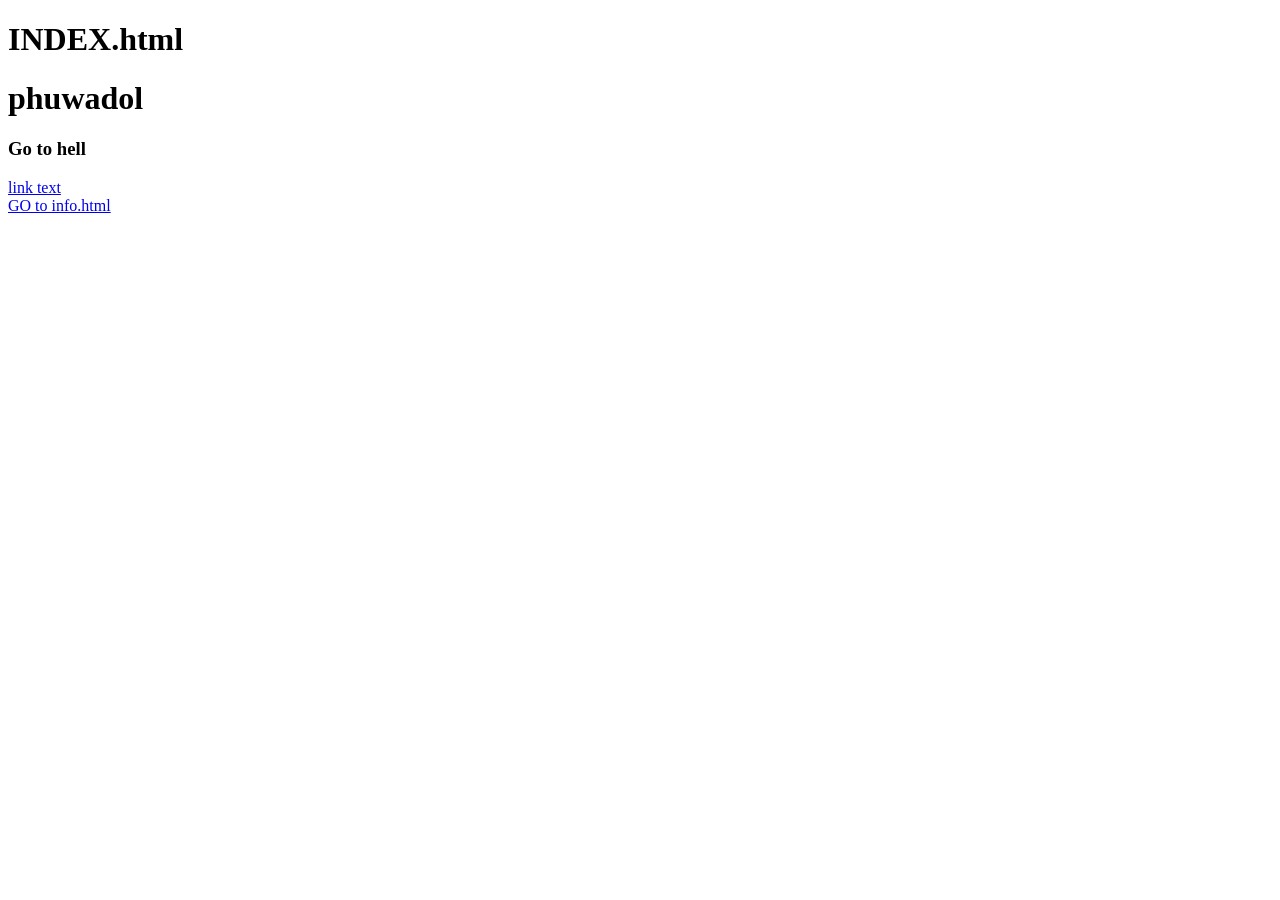
<file: index.html>
<!DOCTYPE html>
<html lang="en">
<head>
    <meta charset="UTF-8">
    <meta name="viewport" content="width=device-width, initial-scale=1.0">
    <title>TON</title>
</head>
<body>
    <h1>INDEX.html</h1>
    <h1>phuwadol</h1>
    <h3>Go to hell</h3>
    <a href="https://www.w3schools.com/html/html_links.asp">link text</a><br>
    <a href="info.html">GO to info.html</a>
</body>
</html>
</file>
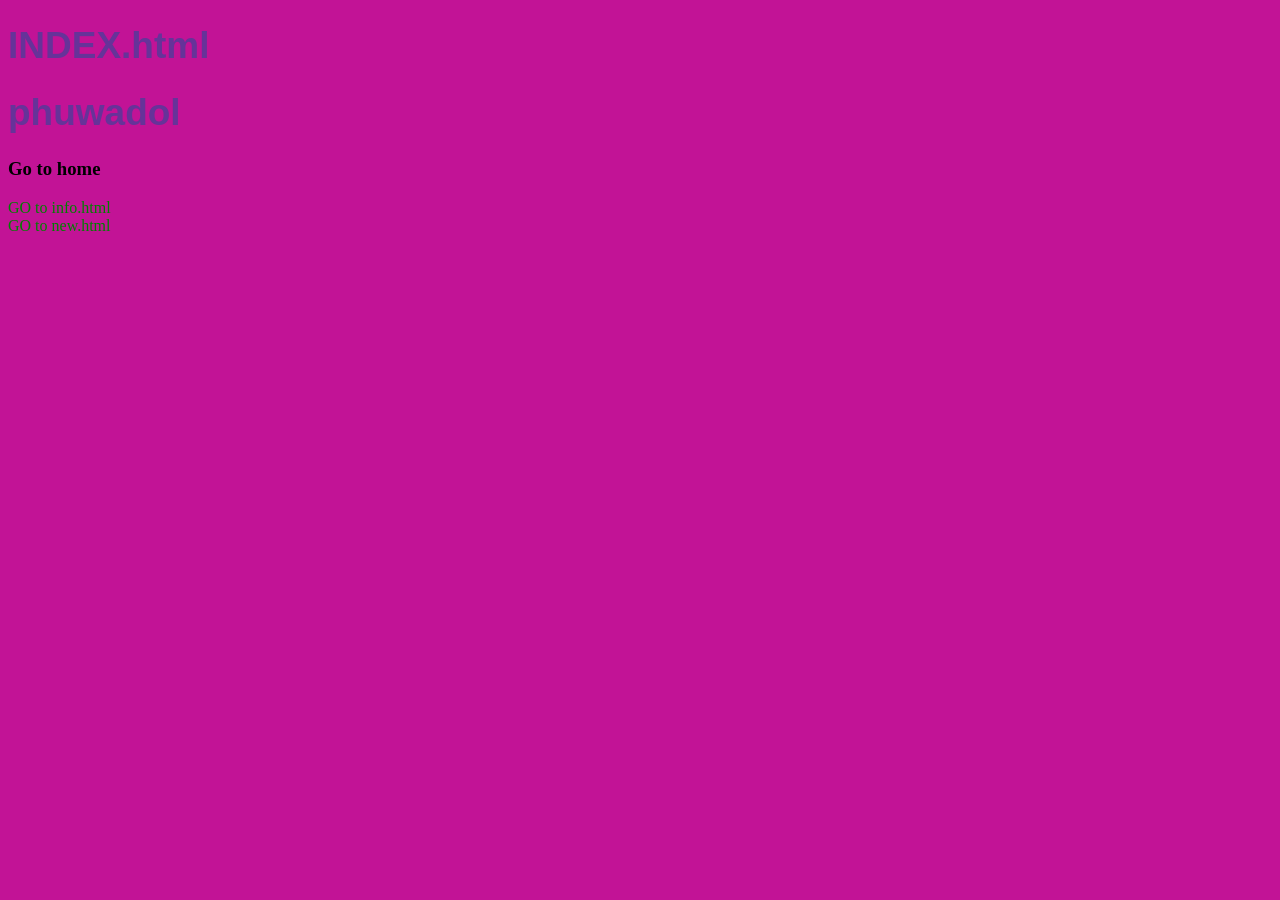
<file: INTRO-wed1-kla/index.html>
<!DOCTYPE html>
<html lang="en">
<head>
    <meta charset="UTF-8">
    <meta name="viewport" content="width=device-width, initial-scale=1.0">
    <title>TON</title>
    <link rel="stylesheet" href="css/style.css">
</head>
<body>
    <h1 >INDEX.html</h1>
    <h1>phuwadol</h1>
    <h3>Go to home</h3>
    <!-- <a href="https://www.w3schools.com/html/html_links.asp">link text</a><br> -->
    <a href="info.html">GO to info.html</a><br>
    <a href="new.html">GO to new.html</a>
</body>
</html>
</file>
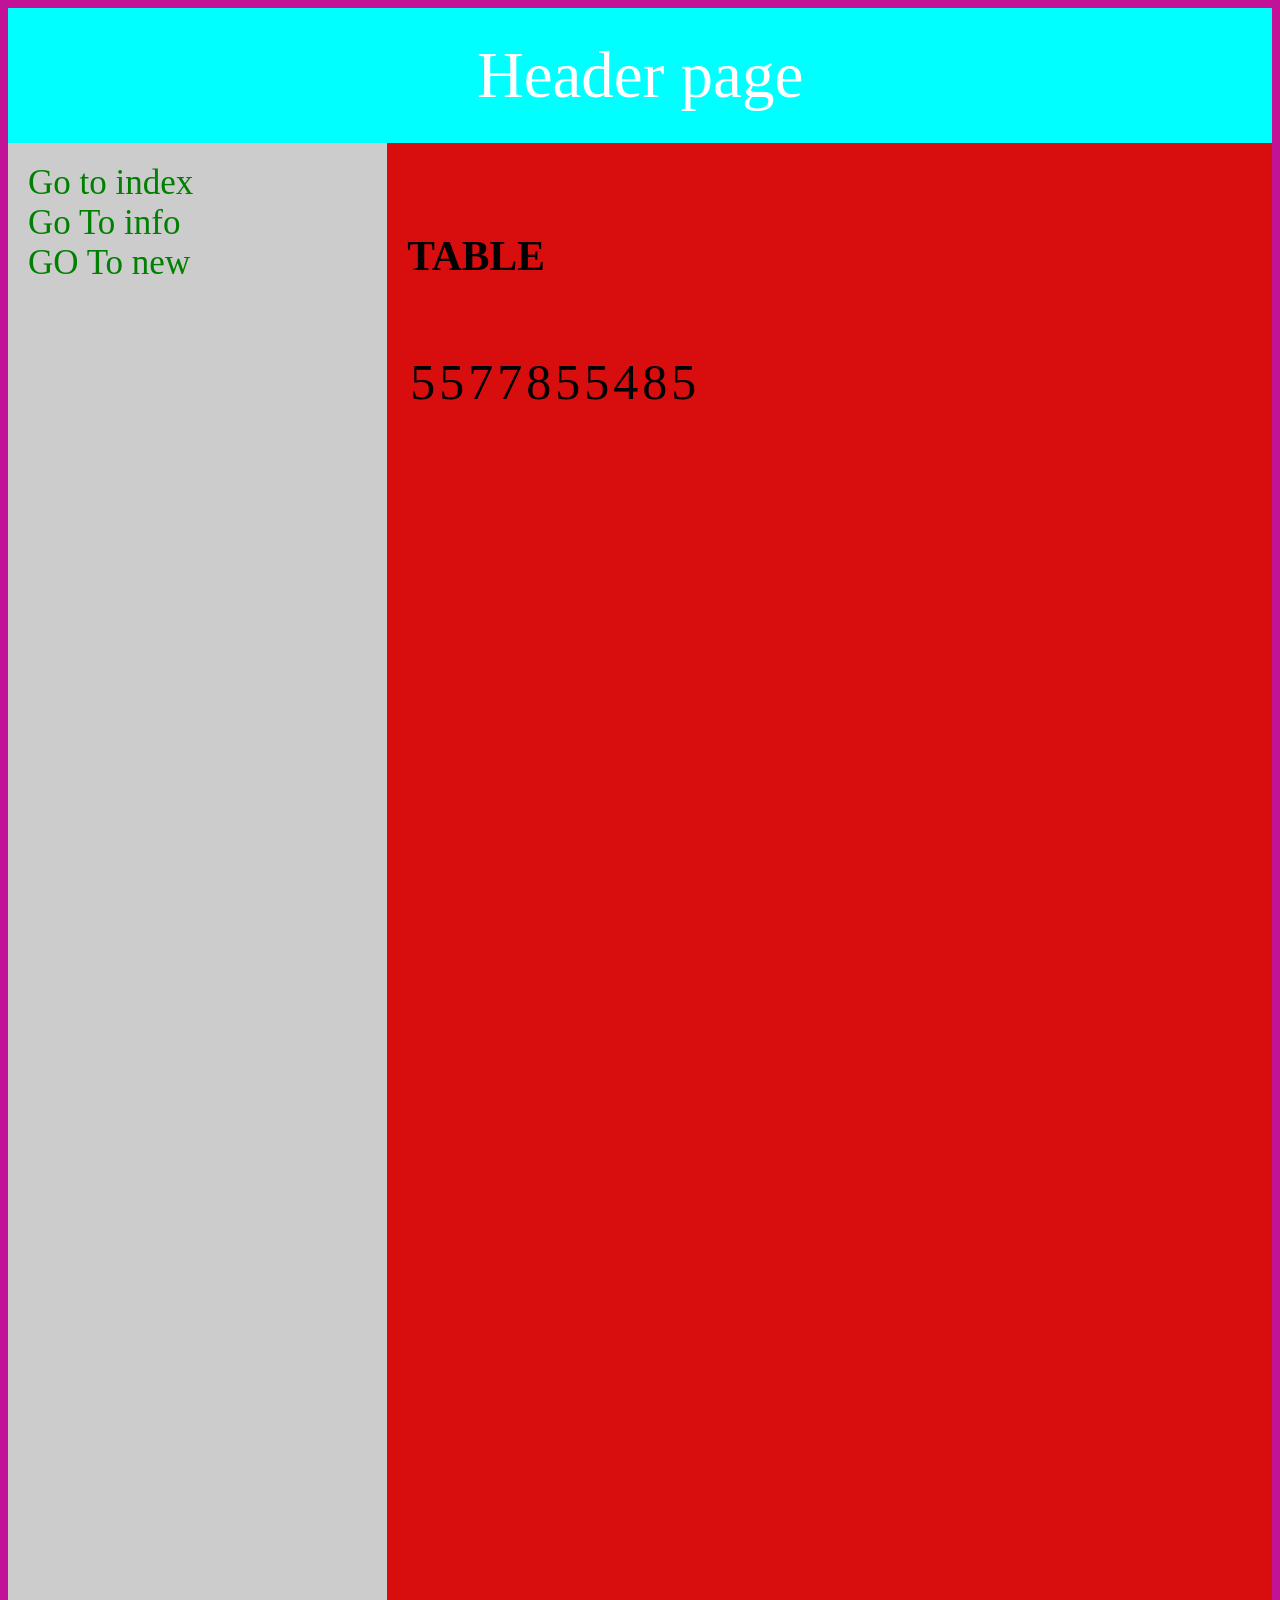
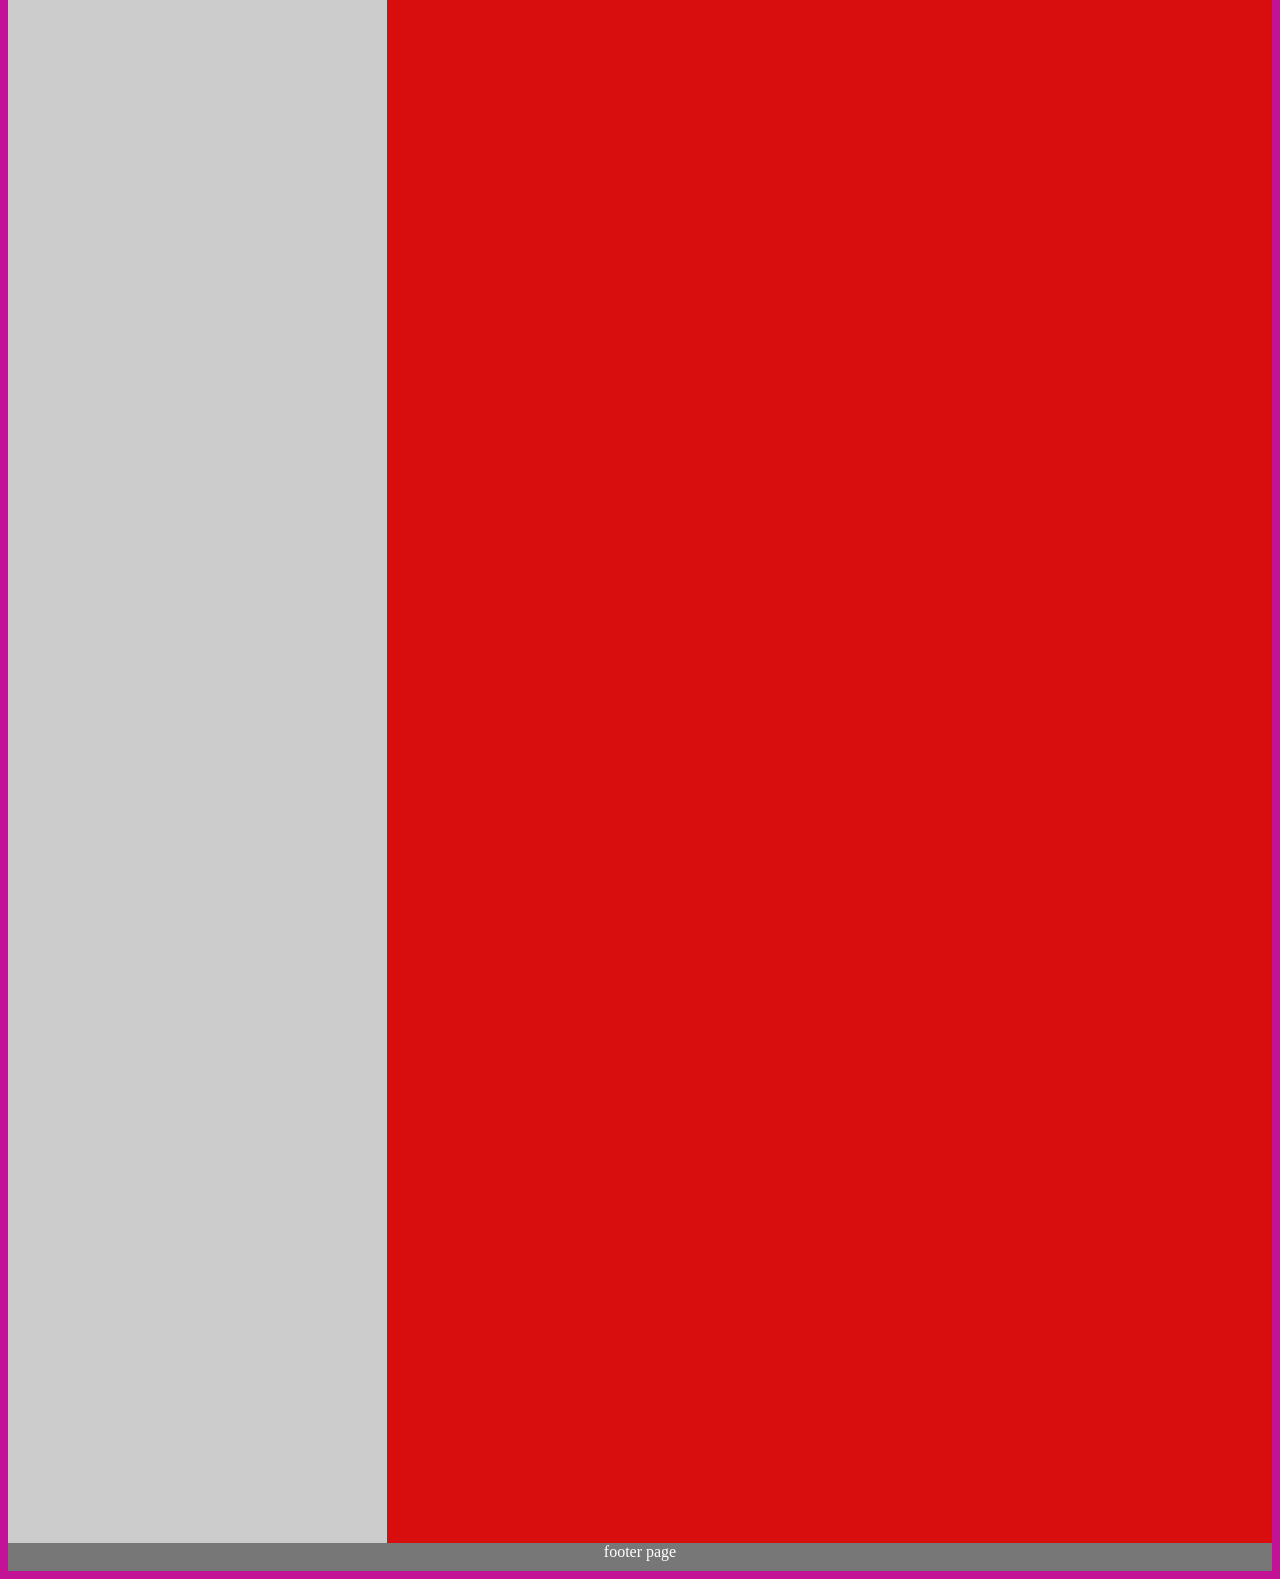
<file: INTRO-wed1-kla/iayout.html>
<!DOCTYPE html>
<html lang="en">
<head>
    <meta charset="UTF-8">
    <meta name="viewport" content="width=device-width, initial-scale=1.0">
    <title>Document</title>
    <link rel="stylesheet" href="css/style.css"
</head>
<body>
    <header> Header page </header>
    <nav>
        <a href="index.html"> Go to index</a><br>
        <a href="info.html">Go To info</a><br>
        <a href="new.html">GO To new</a>
    </nav> 
    <article> <h5>TABLE</h5>
    <table>
        <ty>
            <td>5</td>
            <td>5</td>
            <td>7</td>
            <td>7</td>
        </ty>
        <ty>
            <td>8</td>
            <td>5</td>
            <td>5</td>
            <td>4</td>
        </ty>
        <ty>
            <td>8</td>
            <td>5</td>
            <td></td>
            <td></td>
        </ty>
        <ty>
            <td></td>
            <td></td>
            <td></td>
            <td></td>
        </ty>
        <ty>
            <td></td>
            <td></td>
            <td></td>
            <td></td>
        </ty>
        <ty>
            <td></td>
            <td></td>
            <td></td>
            <td></td>
        </ty>
        <ty>
            <td></td>
            <td></td>
            <td></td>
            <td></td>
        </ty>
        <ty>
            <td></td>
            <td></td>
            <td></td>
            <td></td>
        </ty>
        <ty>
            <td></td>
            <td></td>
            <td></td>
            <td></td>
        </ty>
        <ty>
            <td></td>
            <td></td>
            <td></td>
            <td></td>
        </ty>
    </table>
    </article>
    <!-- <stu> stu page </stu> -->
    <footer>footer page </footer> 
</body>
</html>
</file>
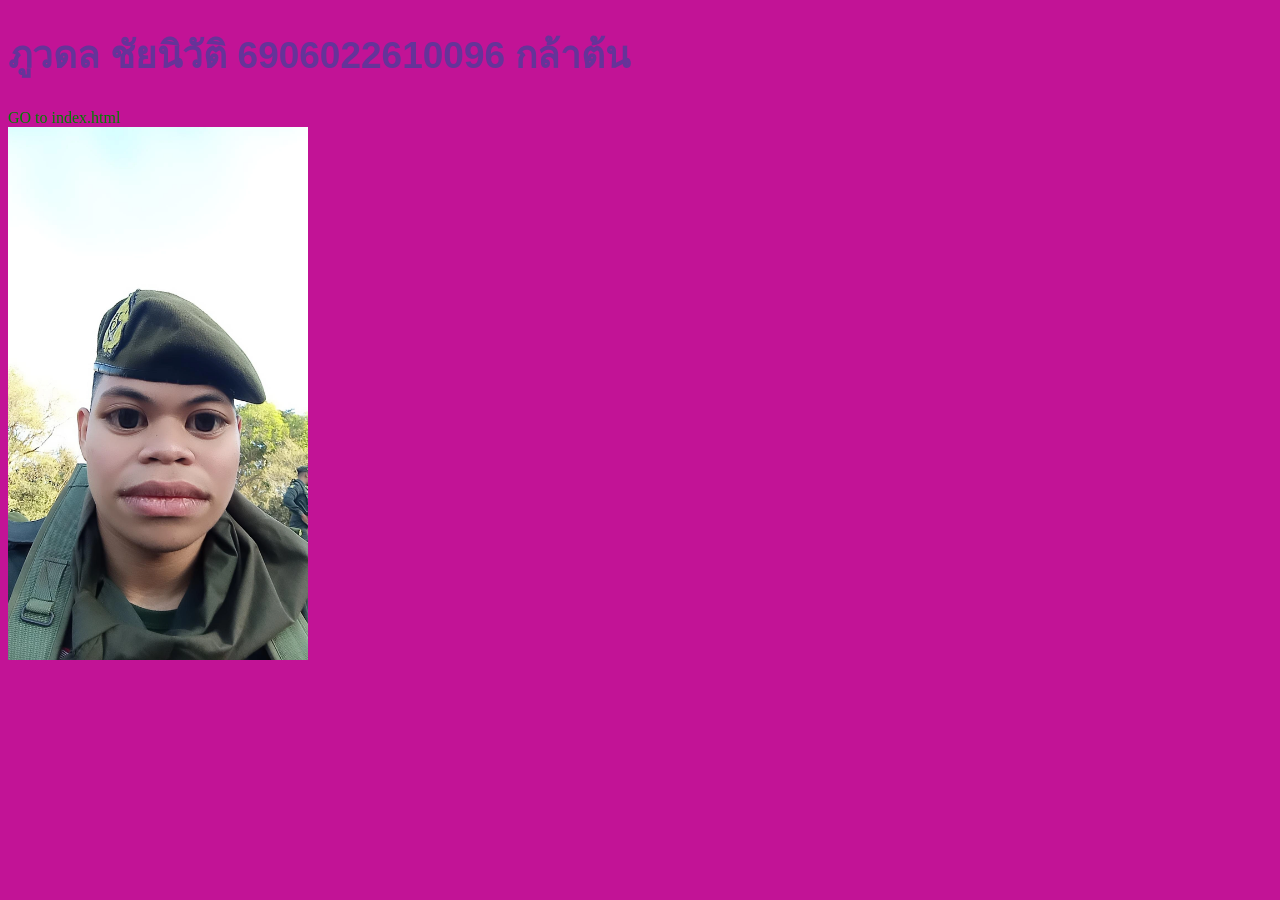
<file: INTRO-wed1-kla/info.html>
<!DOCTYPE html>
<html lang="en">
<head>
    <!--<style>
        body {background-color: rgb(161, 188, 238);}
        h1{color: chartreuse;}
    </style> -->
    <meta charset="UTF-8">
    <meta name="viewport" content="width=device-width, initial-scale=1.0">
    <title>INFO</title>
    <link rel="stylesheet" href="css/style.css">
</head>
<body>
    <h1>ภูวดล ชัยนิวัติ 6906022610096 กล้าต้น</h1>
    <a href="index.html">GO to index.html</a><br>
    <img src="imags/IMG_20260202_081351_978.webp" alt="phuwadol" width="300" >
</body>
</html>
</file>
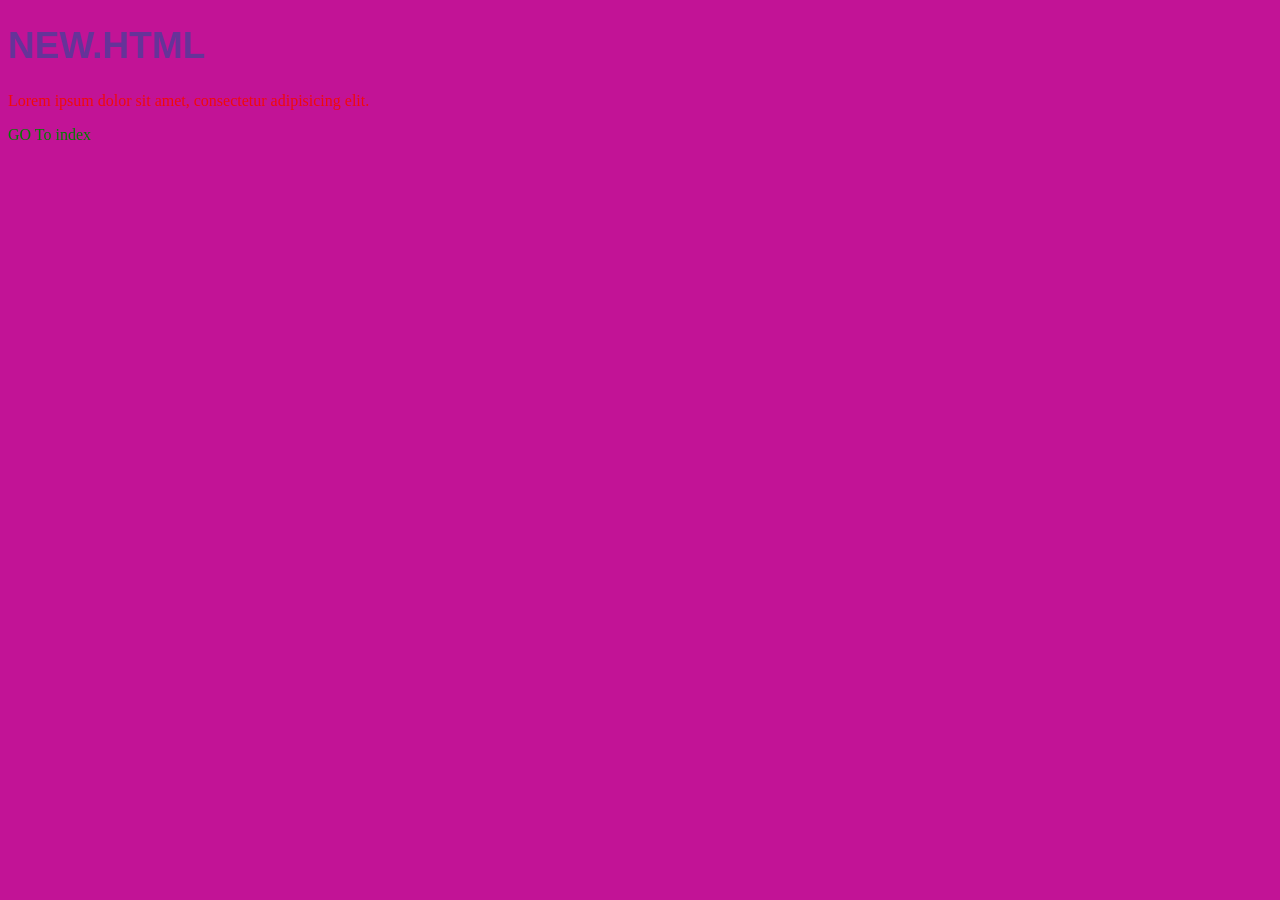
<file: INTRO-wed1-kla/new.html>
<!DOCTYPE html>
<html lang="en">
<head>
    <meta charset="UTF-8">
    <meta name="viewport" content="width=device-width, initial-scale=1.0">
    <title>Document</title>
    <link rel="stylesheet" href="css/style.css">
</head>
<body>
    <h1>NEW.HTML</h1>
    <p>Lorem ipsum dolor sit amet, consectetur adipisicing elit.</p>
    <a href="index.html">GO To index</a>
</body>
</html>
</file>
<file: INTRO-wed1-kla/css/style.css>
body {
    background-color: rgb(194, 19, 150);
}


h1 {
    color: rebeccapurple;
    font-family: Verdana, Geneva, Tahoma, sans-serif;
    font-size: 37px;
}
p {
    color: rgb(241, 10, 10);
}


a:link {
  color: green;
  background-color: transparent;
  text-decoration: none;
}
a:visited {
  color: rgb(252, 3, 44);
  background-color: transparent;
  text-decoration: none;
}
a:hover {
  color: rgb(0, 47, 255);
  background-color: transparent;
  text-decoration: underline;
}
a:active {
  color: yellow;
  background-color: transparent;
  text-decoration: underline;
}


* {
    box-sizing: border-box;
}
header {
    background-color: cyan;
    padding: 30px;
    text-align: center;
    font-size: 65px;
    color:white;
}

nav {
    float: left;
    width: 30%;
    height: 3000px;
    background: #ccc;
    padding: 20px;
    font-size: 35px;
}


article {
    float: right;
    width: 70%;
    height: 3000px;
    background: #d80d0d;
    padding: 20px;
    font-size: 50px;
}


/* STU {
    float: left;
    width: 25%;
    height: 300px;
    background: #44e404;
    padding: 20px;
    font-size: 50px;
} */


footer {
  background-color: #777;
  padding: 10px;
  text-align: center;
  color: white;
}


@media (max-width: 600px) {
    nav, article {
        width: 100%;
        height: auto;
    }
}
</file>
